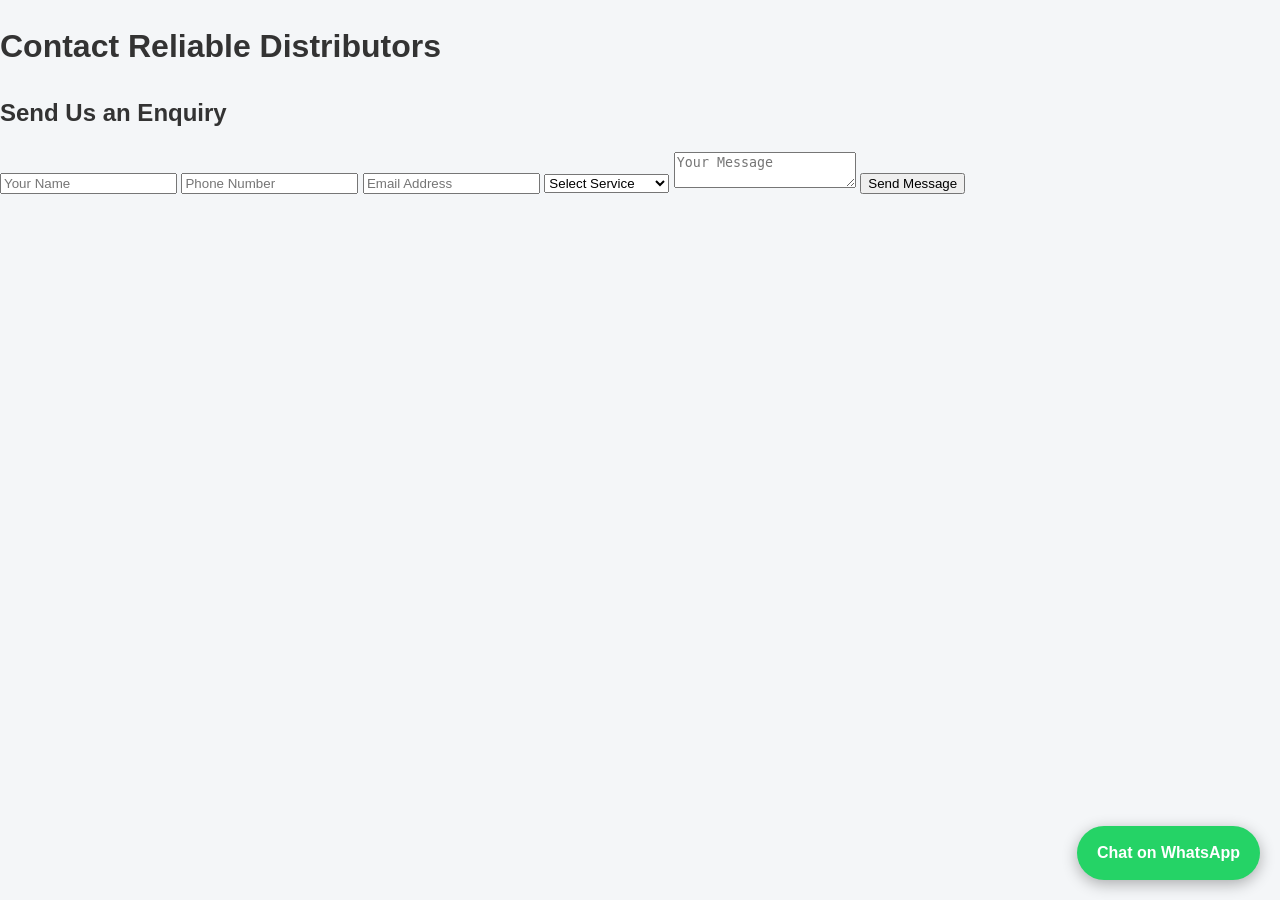
<file: contact.html>
<!DOCTYPE html>
<html lang="en">

<head>
<meta charset="UTF-8">
<title>Contact - Reliable Distributors</title>
<link rel="stylesheet" href="style.css">
</head>

<body>

<header>
<h1>Contact Reliable Distributors</h1>
</header>

<section class="contact-section">

<h2>Send Us an Enquiry</h2>

<form class="contact-form">

<input type="text" placeholder="Your Name" required>

<input type="tel" placeholder="Phone Number" required>

<input type="email" placeholder="Email Address">

<select>
<option>Select Service</option>
<option>Installation</option>
<option>Refilling</option>
<option>Maintenance</option>
<option>Safety Inspection</option>
</select>

<textarea placeholder="Your Message"></textarea>

<button type="submit">Send Message</button>

</form>

</section>

<a href="https://wa.me/917976315557" class="whatsapp-btn">
Chat on WhatsApp
</a>


</body>
</html>
</file>
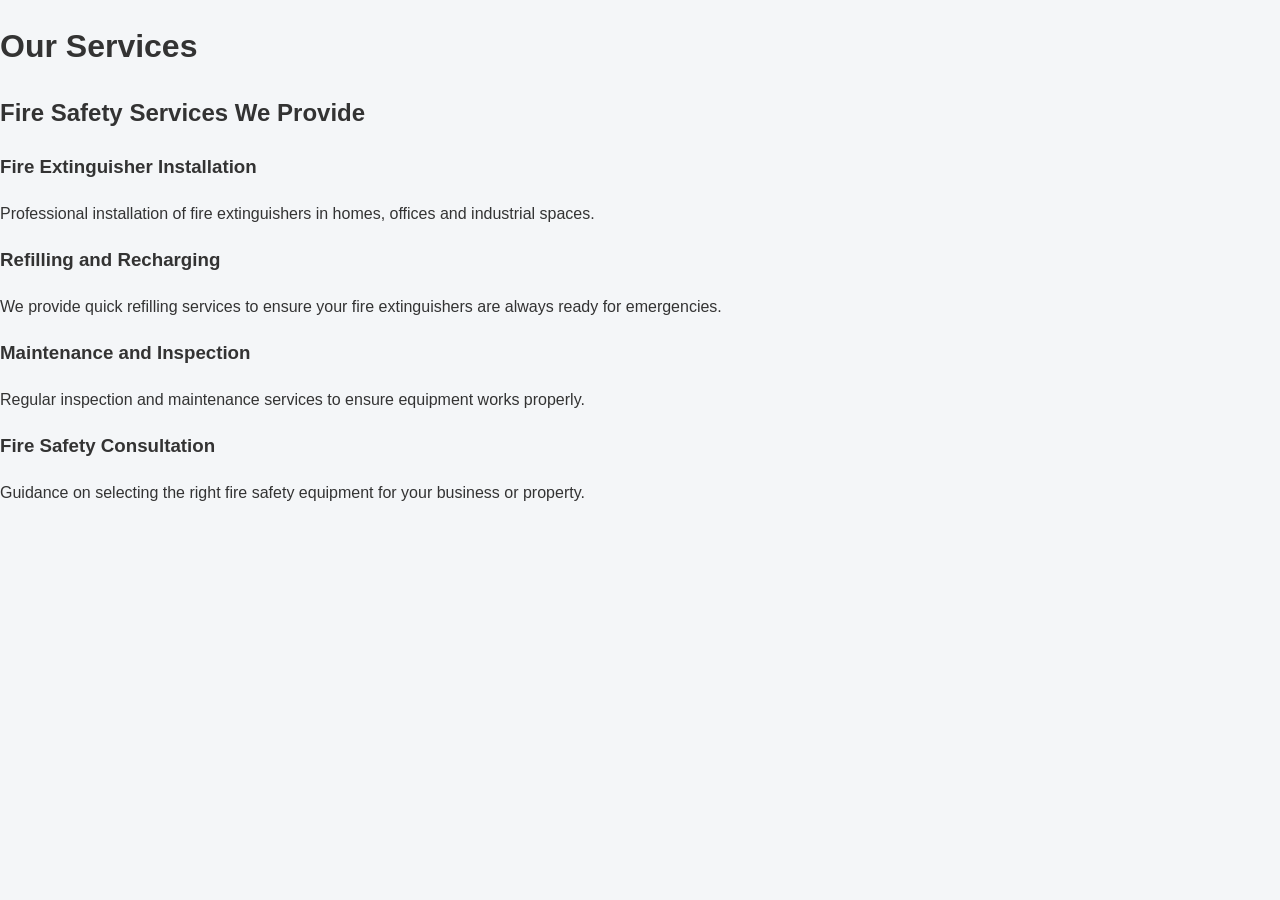
<file: services.html>
<!DOCTYPE html>
<html lang="en">

<head>
<meta charset="UTF-8">
<title>Services - Reliable Distributors</title>
<link rel="stylesheet" href="style.css">
</head>

<body>

<header>
<h1>Our Services</h1>
</header>

<section class="services">

<h2>Fire Safety Services We Provide</h2>

<div class="services-container">

<div class="service-card">
<h3>Fire Extinguisher Installation</h3>
<p>
Professional installation of fire extinguishers in homes,
offices and industrial spaces.
</p>
</div>

<div class="service-card">
<h3>Refilling and Recharging</h3>
<p>
We provide quick refilling services to ensure your fire
extinguishers are always ready for emergencies.
</p>
</div>

<div class="service-card">
<h3>Maintenance and Inspection</h3>
<p>
Regular inspection and maintenance services to ensure
equipment works properly.
</p>
</div>

<div class="service-card">
<h3>Fire Safety Consultation</h3>
<p>
Guidance on selecting the right fire safety equipment
for your business or property.
</p>
</div>

</div>

</section>

</body>
</html>
</file>
<file: style.css>
/* GENERAL */

body{
font-family: 'Segoe UI', Arial, sans-serif;
margin:0;
background:#f4f6f8;
color:#333;
line-height:1.6;
}

/* NAVBAR */

.navbar{
display:flex;
justify-content:space-between;
align-items:center;
padding:18px 50px;
background:#1f2933;
color:white;
}

.logo{
font-size:22px;
font-weight:bold;
}

.nav-links{
list-style:none;
display:flex;
gap:25px;
}

.nav-links a{
color:white;
text-decoration:none;
font-size:16px;
transition:0.3s;
}

.nav-links a:hover{
color:#ffb703;
}


/* HERO SECTION */

.hero{
text-align:center;
padding:140px 20px;
background:linear-gradient(rgba(214,40,40,0.85),rgba(214,40,40,0.85)),
url("images/fire-safety-banner.jpg");
background-size:cover;
background-position:center;
color:white;
}

.hero h1{
font-size:42px;
margin-bottom:15px;
}

.hero p{
font-size:18px;
max-width:600px;
margin:auto;
margin-bottom:30px;
}

/* BUTTONS */

.btn{
background:white;
color:#d62828;
padding:12px 22px;
text-decoration:none;
border-radius:6px;
margin:10px;
font-weight:600;
transition:0.3s;
}

.btn:hover{
background:#ffb703;
color:black;
}

.btn2{
background:#1f2933;
color:white;
padding:12px 22px;
text-decoration:none;
border-radius:6px;
margin:10px;
font-weight:600;
transition:0.3s;
}

.btn2:hover{
background:black;
}


/* SERVICES */

.home-services{
padding:80px 20px;
text-align:center;
}

.home-services h2{
font-size:32px;
margin-bottom:40px;
}

.service-grid{
display:flex;
justify-content:center;
flex-wrap:wrap;
gap:30px;
}

.service-box{
background:white;
padding:30px;
width:240px;
border-radius:10px;
box-shadow:0 6px 20px rgba(0,0,0,0.08);
transition:0.3s;
}

.service-box:hover{
transform:translateY(-8px);
box-shadow:0 10px 25px rgba(0,0,0,0.15);
}

.service-box h3{
color:#d62828;
margin-bottom:10px;
}


/* PRODUCTS */

.featured-products{
padding:80px 20px;
background:#ffffff;
text-align:center;
}

.featured-products h2{
font-size:32px;
margin-bottom:40px;
}

.product-grid{
display:flex;
justify-content:center;
flex-wrap:wrap;
gap:30px;
}

.product-card{
background:white;
width:260px;
border-radius:12px;
overflow:hidden;
box-shadow:0 6px 20px rgba(0,0,0,0.08);
transition:0.3s;
}

.product-card img{
width:100%;
height:200px;
object-fit:cover;
}

.product-card h3{
margin:15px 0 10px;
color:#d62828;
}

.product-card p{
padding:0 15px 20px;
font-size:14px;
}

.product-card:hover{
transform:translateY(-10px);
box-shadow:0 12px 30px rgba(0,0,0,0.18);
}


/* WHY US */

.why-us{
padding:80px 20px;
text-align:center;
background:#f9fafb;
}

.why-us h2{
font-size:32px;
margin-bottom:30px;
}

.why-us ul{
list-style:none;
padding:0;
max-width:500px;
margin:auto;
}

.why-us li{
background:white;
margin:10px 0;
padding:15px;
border-radius:8px;
box-shadow:0 3px 10px rgba(0,0,0,0.08);
}


/* CALL TO ACTION */

.cta{
background:#d62828;
color:white;
text-align:center;
padding:80px 20px;
}

.cta h2{
font-size:30px;
margin-bottom:10px;
}

.cta p{
margin-bottom:20px;
}


/* FOOTER */

footer{
background:#1f2933;
color:white;
text-align:center;
padding:25px;
font-size:14px;
}


/* WHATSAPP BUTTON */

.whatsapp-btn{
position:fixed;
bottom:20px;
right:20px;
background:#25D366;
color:white;
padding:14px 20px;
border-radius:30px;
text-decoration:none;
font-weight:bold;
box-shadow:0 4px 15px rgba(0,0,0,0.3);
transition:0.3s;
}

.whatsapp-btn:hover{
transform:scale(1.1);
}
</file>
